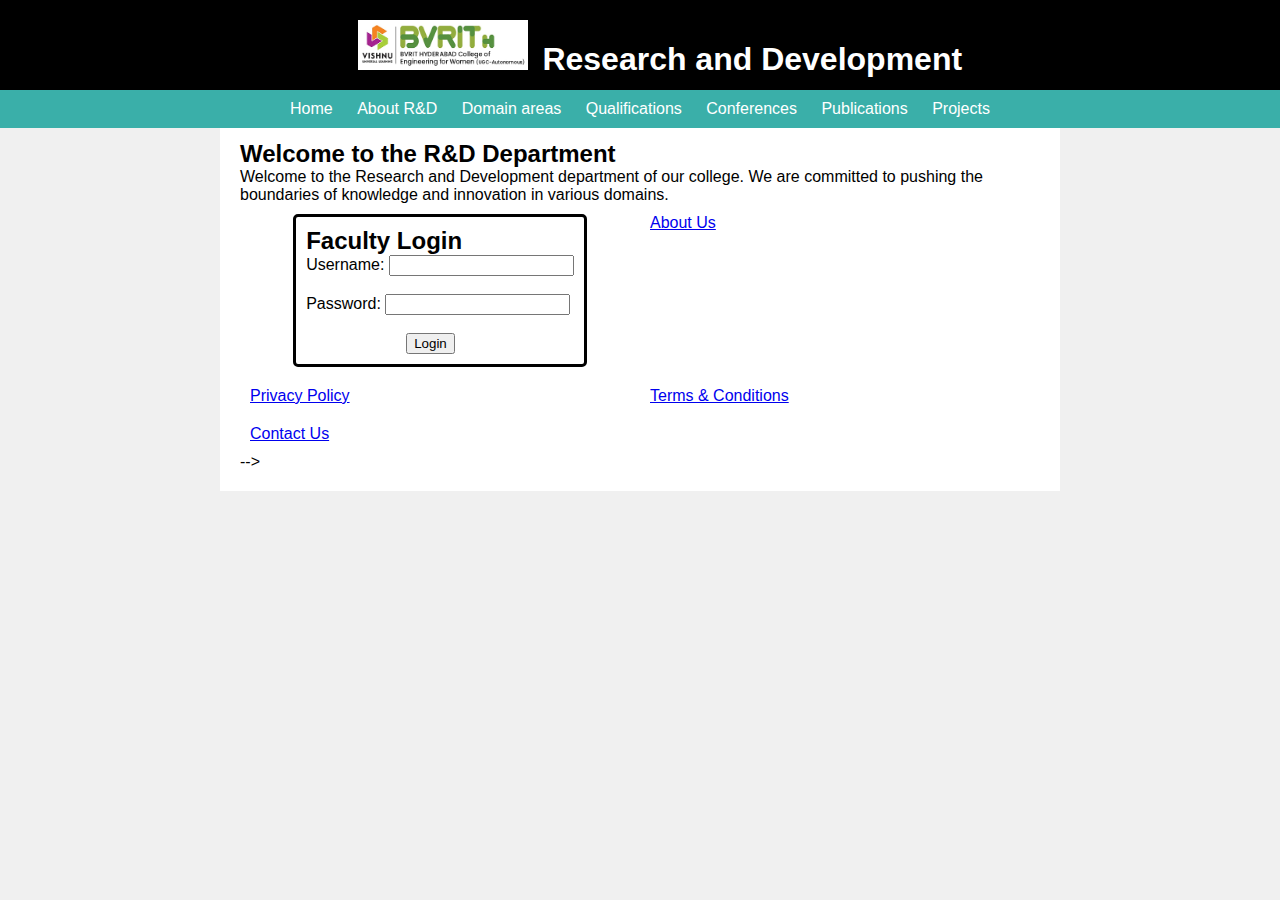
<file: index.html>
<!DOCTYPE html>
<html lang="en">
<head>
    <meta charset="UTF-8">
    <meta http-equiv="X-UA-Compatible" content="IE=edge">
    <meta name="viewport" content="width=device-width, initial-scale=1.0">
    <title>AI&ML Research and Development</title>
    <link rel="stylesheet" href="https://cdnjs.cloudflare.com/ajax/libs/font-awesome/6.1.1/css/all.min.css" referrerpolicy="no-referrer" />
    <link rel="stylesheet" href="styles.css">
    <!-- <link rel="text/stylesheet" src="script.js"> -->
</head>
<body>
    <header>
        <img src = "bvrit-hyderabad-engineering-women-college-logo-2.jpg" alt = 'logo' class = "logo">
        <h1>Research and Development</h1>
    </header>
    <center>
    <nav >
            <!-- <a href="#"><img src = "img/logo.png" class="logo" alt = ""></a> -->
                <ul id = "navbar">
                    <li><a class = "active" href = "index.html">Home</a></li>
                    <li><a href = "about.html">About R&D</a></li>
                    <li><a href = "faculty.html">Domain areas</a></li>
                    <li><a href = "qualifications.html">Qualifications</a></li>
                    <li><a href = "conferences.html">Conferences</a></li>
                    <li><a href = "publications.html">Publications</a></li>
                    <li><a href = "projects">Projects</a></li>
                </ul>
    </nav>
    </center>

    <main>
        <div>
        <h2>Welcome to the R&D Department</h2>
        <p>Welcome to the Research and Development department of our college. We are committed to pushing the boundaries of knowledge and innovation in various domains.</p>
        </div>

        <div class = 'login-container'>
        <div class="login-form">
            <h2>Faculty Login</h2>
            <form method="post">
                <label for="username">Username:</label>
                <input type="text" id="username" name="username" required><br><br>
                
                <label for="password">Password:</label>
                <input type="password" id="password" name="password" required><br><br>

                <input type="submit" value="Login" id = 'login-button'>
            </form>
        </div>

<!--     <footer class = "section-p1">
        <div class="col">
            <h4>Contact</h4>
            <p><strong>Address:</strong> plot-1368 Nizampet Road, Hyderabad</p>
            <p><strong>Phone:</strong> (+91) 4856 865 866 </p>
            <p><strong>Hours:</strong> 10:00 - 16:00 (Mon - Fri)</p>
        </div>


        <div class="col install">
            <!-- <h4>About</h4> -->
            <a href="#">About Us</a>
            <a href="#">Privacy Policy</a>
            <a href="#">Terms & Conditions</a>
            <a href="#">Contact Us</a>
        </div>

    </footer> -->
</body>
</html>
</file>
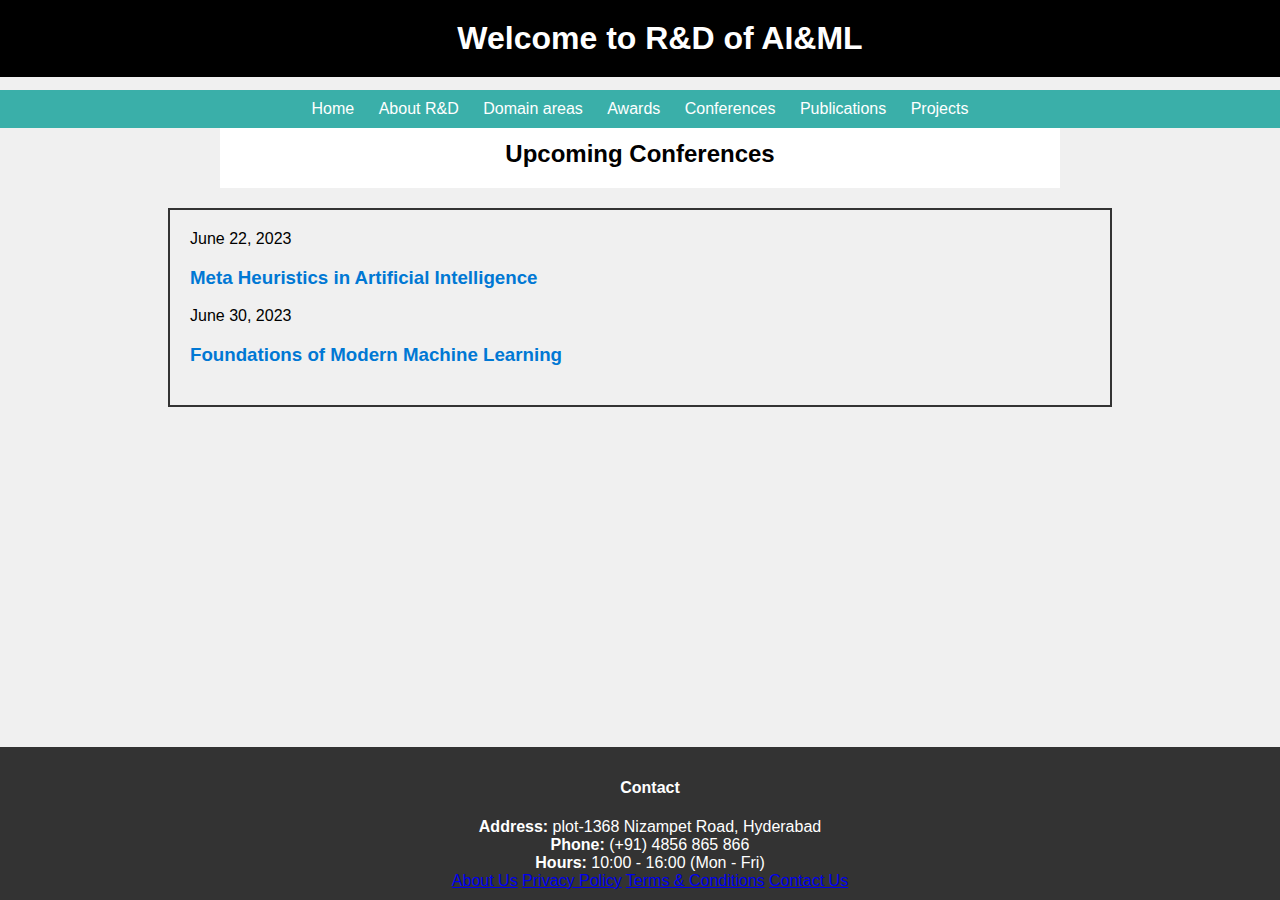
<file: conferences.html>
<!DOCTYPE html>
<html lang="en">
<head>
    <meta charset="UTF-8">
    <meta http-equiv="X-UA-Compatible" content="IE=edge">
    <meta name="viewport" content="width=device-width, initial-scale=1.0">
    <title>AI&ML Research and Development</title>
    <link rel="stylesheet" href="https://cdnjs.cloudflare.com/ajax/libs/font-awesome/6.1.1/css/all.min.css" referrerpolicy="no-referrer" />
    <link rel="stylesheet" href="styles.css">
    <!-- <link rel="text/stylesheet" src="script.js"> -->
     <style>
        .outer-box {
            border: 2px solid #333;
            padding: 20px;
            text-align: none;
            width: 900px;
            margin: 0 auto;
        }

        .outer-box a {
            display: block;
            margin: 10px 0;
            text-decoration: none;
            color: #0078d4;
        }
    </style>
</head>
<body>
    <header>
        <h1>Welcome to R&D of AI&ML</h1>
    </header>
    <center>
    <nav>
            <!-- <a href="#"><img src = "img/logo.png" class="logo" alt = ""></a> -->
                <ul id = "navbar">
                    <li><a class = "active" href = "index.html">Home</a></li>
                    <li><a href = "about.html">About R&D</a></li>
                    <li><a href = "faculty.html">Domain areas</a></li>
                    <li><a href = "phd.html">Awards</a></li>
                    <li><a href = "conferences.html">Conferences</a></li>
                    <li><a href = "publications.html">Publications</a></li>
                    <li><a href = "projects.html">Projects</a></li>
                </ul>
    </nav>
    </center>

    <main>
        <div style="text-align: center;">
        <h2>Upcoming Conferences</h2>
    </main>    
   <div class="outer-box">
        <p>June 22, 2023</p>
        <h3><a href="https://drive.google.com/file/d/1KRq_GNwCSHwhfK2p6saRcDWhksvvuwlr/view?usp=share_link"download="Meta Heuristics.pdf">Meta Heuristics in Artificial Intelligence</a></h3>
        <p>June 30, 2023</p>
        <h3><a href="https://drive.google.com/file/d/1Ha7YKUC2o29j3etgtOtj9cPGBwtBHV88/view?usp=share_link"download="Foundations of ML.pdf">Foundations of Modern Machine Learning</a></h3>
    </div>
    <footer class = "section-p1">
        <div class="col">
            <h4>Contact</h4>
            <p><strong>Address:</strong> plot-1368 Nizampet Road, Hyderabad</p>
            <p><strong>Phone:</strong> (+91) 4856 865 866 </p>
            <p><strong>Hours:</strong> 10:00 - 16:00 (Mon - Fri)</p>
        </div>
        
       

        <div class="col install">
            <!-- <h4>About</h4> -->
            <a href="#">About Us</a>
            <a href="#">Privacy Policy</a>
            <a href="#">Terms & Conditions</a>
            <a href="#">Contact Us</a>
        </div>

    </footer>
</body>
</html>
</file>
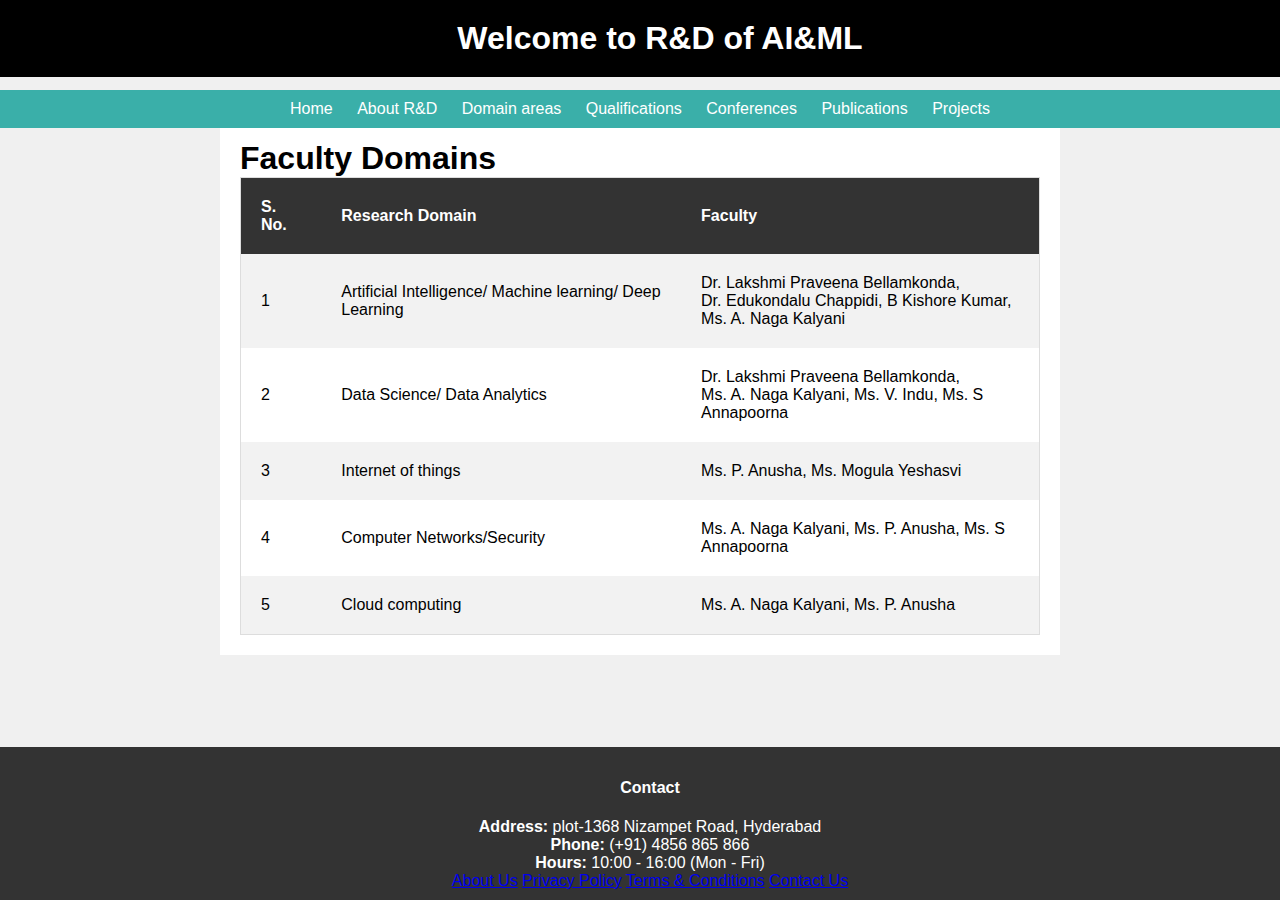
<file: faculty.html>
<!DOCTYPE html>
<html lang="en">
<head>
    <meta charset="UTF-8">
    <meta http-equiv="X-UA-Compatible" content="IE=edge">
    <meta name="viewport" content="width=device-width, initial-scale=1.0">
    <title>AI&ML Research and Development</title>
    <link rel="stylesheet" href="https://cdnjs.cloudflare.com/ajax/libs/font-awesome/6.1.1/css/all.min.css" referrerpolicy="no-referrer" />
    <link rel="stylesheet" href="styles.css">
    <!-- <link rel="text/stylesheet" src="script.js"> -->
</head>
<body>
    <header>
        <h1>Welcome to R&D of AI&ML</h1>
    </header>
    <center>
    <nav>
            <!-- <a href="#"><img src = "img/logo.png" class="logo" alt = ""></a> -->
                <ul id = "navbar">
                    <li><a class = "active" href = "index.html">Home</a></li>
                    <li><a href = "about.html">About R&D</a></li>
                    <li><a href = "faculty.html">Domain areas</a></li>
                    <li><a href = "phd.html">Qualifications</a></li>
                    <li><a href = "conferences.html">Conferences</a></li>
                    <li><a href = "publications.html">Publications</a></li>
                    <li><a href = "projects">Projects</a></li>
                </ul>
    </nav>
    </center>

    <main>
       <!DOCTYPE html>
<html>
<head>
    <title>Faculty Domains</title>
    <style>
        table {
            border-collapse: collapse;
            width: 100%;
            border: 1px solid #ddd;
        }

        th, td {
            text-align: left;
            padding: 20px;
        }

        tr:nth-child(even) {
            background-color: #f2f2f2;
        }

        th {
            background-color: #333;
            color: white;
        }
    </style>
</head>
<div>
    <h1>Faculty Domains</h1>
    <table>
        <tr>
            <th>S. No.</th>
            <th>Research Domain</th>
            <th>Faculty</th>
        </tr>
        <tr>
            <td>1</td>
            <td>Artificial Intelligence/ Machine learning/ Deep Learning</td>
            <td>Dr. Lakshmi Praveena Bellamkonda, <br>Dr. Edukondalu Chappidi, B Kishore Kumar,</br><p>Ms. A. Naga Kalyani</p></td>
        </tr>
        <tr>
            <td>2</td>
            <td>Data Science/ Data Analytics</td>
            <td>Dr. Lakshmi Praveena Bellamkonda, <br>Ms. A. Naga Kalyani, Ms. V. Indu, Ms. S Annapoorna</br></td>
        </tr>
        <tr>
            <td>3</td>
            <td>Internet of things</td>
            <td>Ms. P. Anusha, Ms. Mogula Yeshasvi</td>
        </tr>
        <tr>
            <td>4</td>
            <td>Computer Networks/Security</td>
            <td>Ms. A. Naga Kalyani, Ms. P. Anusha, Ms. S Annapoorna</td>
        </tr>
        <!-- <tr>
            <td>5</td>
            <td>Web apps/mobile apps</td>
            <td>Ms. K. Hema</td>
        </tr>
        <tr>
            <td>6</td>
            <td>Parallel computing</td>
            <td>Dr. Geetika Silakari Pandey</td>
        </tr> -->
        <tr>
            <td>5</td>
            <td>Cloud computing</td>
            <td>Ms. A. Naga Kalyani, Ms. P. Anusha</td>
        </tr>
    </table>
</div>

    </main>    

    <footer class = "section-p1">
        <div class="col">
            <h4>Contact</h4>
            <p><strong>Address:</strong> plot-1368 Nizampet Road, Hyderabad</p>
            <p><strong>Phone:</strong> (+91) 4856 865 866 </p>
            <p><strong>Hours:</strong> 10:00 - 16:00 (Mon - Fri)</p>
        </div>
        
       

        <div class="col install">
            <!-- <h4>About</h4> -->
            <a href="#">About Us</a>
            <a href="#">Privacy Policy</a>
            <a href="#">Terms & Conditions</a>
            <a href="#">Contact Us</a>
        </div>

    </footer>
</body>
</html>
</file>
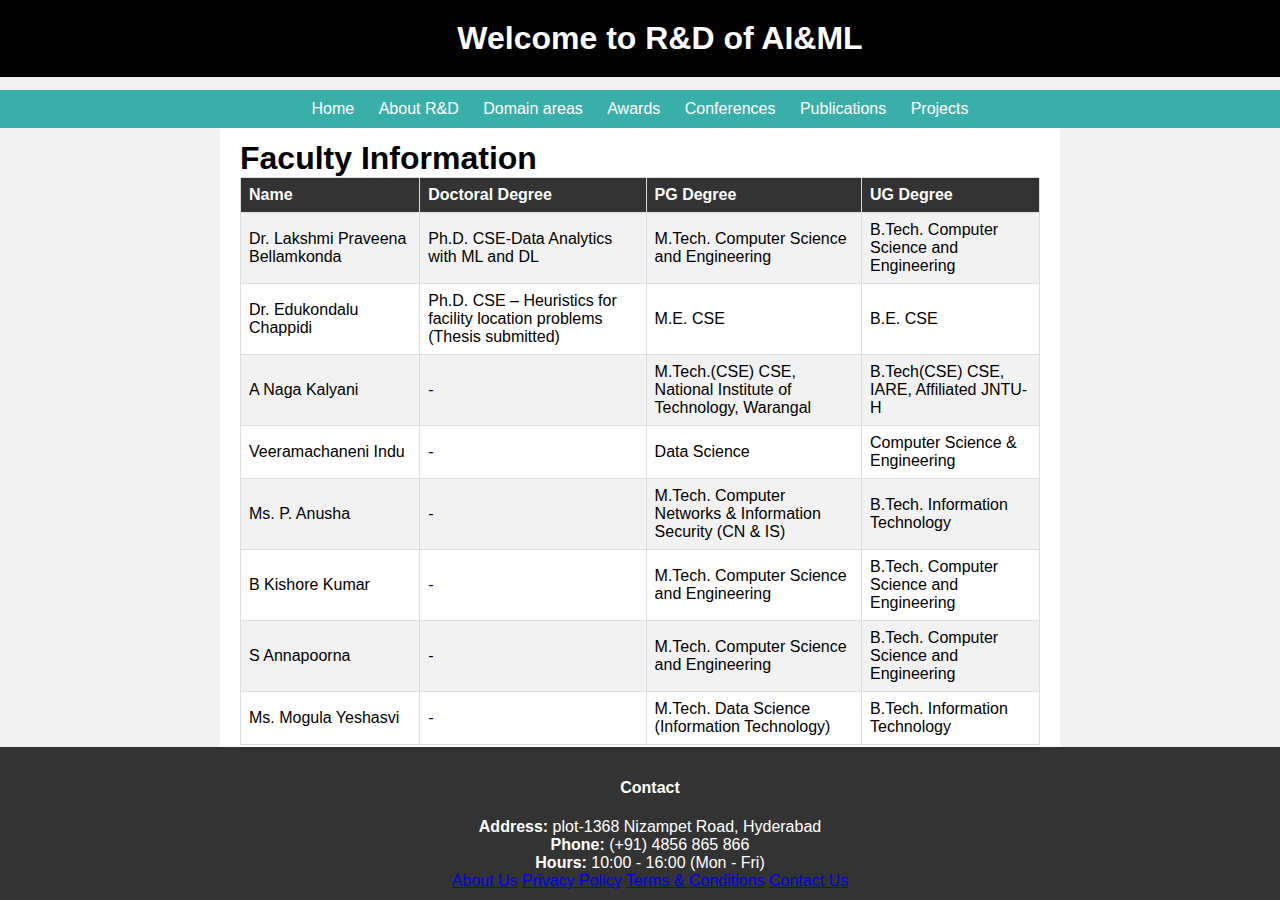
<file: phd.html>
<!DOCTYPE html>
<html lang="en">
<head>
    <meta charset="UTF-8">
    <meta http-equiv="X-UA-Compatible" content="IE=edge">
    <meta name="viewport" content="width=device-width, initial-scale=1.0">
    <title>AI&ML Research and Development</title>
    <link rel="stylesheet" href="https://cdnjs.cloudflare.com/ajax/libs/font-awesome/6.1.1/css/all.min.css" referrerpolicy="no-referrer" />
    <link rel="stylesheet" href="styles.css">
    <!-- <link rel="text/stylesheet" src="script.js"> -->
</head>
<body>
    <header>
        <h1>Welcome to R&D of AI&ML</h1>
    </header>
    <center>
    <nav>
            <!-- <a href="#"><img src = "img/logo.png" class="logo" alt = ""></a> -->
                <ul id = "navbar">
                    <li><a class = "active" href = "index.html">Home</a></li>
                    <li><a href = "about.html">About R&D</a></li>
                    <li><a href = "faculty.html">Domain areas</a></li>
                    <li><a href = "phd.html">Awards</a></li>
                    <li><a href = "conferences.html">Conferences</a></li>
                    <li><a href = "publications.html">Publications</a></li>
                    <li><a href = "projects">Projects</a></li>
                </ul>
    </nav>
    </center>

    <main>
        <!DOCTYPE html>
<html>
<head>
    <title>Faculty Information</title>
    <style>
        table {
            border-collapse: collapse;
            width: 100%;
            border: 1px solid #ddd;
        }

        th, td {
            text-align: left;
            padding: 8px;
            border: 1px solid #ddd;
        }

        tr:nth-child(even) {
            background-color: #f2f2f2;
        }

        th {
            background-color: #333;
            color: white;
        }
    </style>
</head>
<body>
    <h1>Faculty Information</h1>
    <table>
        <tr>
            <th>Name</th>
            <th>Doctoral Degree</th>
            <th>PG Degree</th>
            <th>UG Degree</th>
        </tr>
        <tr>
            <td>Dr. Lakshmi Praveena Bellamkonda</td>
            <td>Ph.D. CSE-Data Analytics with ML and DL</td>
            <td>M.Tech. Computer Science and Engineering</td>
            <td>B.Tech. Computer Science and Engineering</td>
        </tr>
        <tr>
            <td>Dr. Edukondalu Chappidi</td>
            <td>Ph.D. CSE – Heuristics for facility location problems (Thesis submitted)</td>
            <td>M.E. CSE</td>
            <td>B.E. CSE</td>
        </tr>
        <tr>
            <td>A Naga Kalyani</td>
            <td>-</td>
            <td>M.Tech.(CSE) CSE, National Institute of Technology, Warangal</td>
            <td>B.Tech(CSE) CSE, IARE, Affiliated JNTU-H</td>
        </tr>
        <tr>
            <td>Veeramachaneni Indu</td>
            <td>-</td>
            <td>Data Science</td>
            <td>Computer Science & Engineering</td>
        </tr>
        <tr>
            <td>Ms. P. Anusha</td>
            <td>-</td>
            <td>M.Tech. Computer Networks & Information Security (CN & IS)</td>
            <td>B.Tech. Information Technology</td>
        </tr>
        <tr>
            <td>B Kishore Kumar</td>
            <td>-</td>
            <td>M.Tech. Computer Science and Engineering</td>
            <td>B.Tech. Computer Science and Engineering</td>
        </tr>
        <tr>
            <td>S Annapoorna</td>
            <td>-</td>
            <td>M.Tech. Computer Science and Engineering</td>
            <td>B.Tech. Computer Science and Engineering</td>
        </tr>
            <td>Ms. Mogula Yeshasvi</td>
            <td>-</td>
            <td>M.Tech. Data Science (Information Technology)</td>
            <td>B.Tech. Information Technology</td>
        </tr>
    </table>
</body>
</html>


    </main>    

    <footer class = "section-p1">
        <div class="col">
            <h4>Contact</h4>
            <p><strong>Address:</strong> plot-1368 Nizampet Road, Hyderabad</p>
            <p><strong>Phone:</strong> (+91) 4856 865 866 </p>
            <p><strong>Hours:</strong> 10:00 - 16:00 (Mon - Fri)</p>
        </div>
        
       

        <div class="col install">
            <!-- <h4>About</h4> -->
            <a href="#">About Us</a>
            <a href="#">Privacy Policy</a>
            <a href="#">Terms & Conditions</a>
            <a href="#">Contact Us</a>
        </div>

    </footer>
</body>
</html>
</file>
<file: styles.css>
body, h1, h2, p, ul, li {
    margin: 0;
    padding: 0;
}

body {
    font-family: Arial, sans-serif;
    background-color: #f0f0f0;
    top : 100px;
    z-index:98;
}

header {
    position : fixed;
    top : 0;
    left : 0;
    width : 100%;
    z-index : 100% ;
    background-color: black;
    color: #fff;
    text-align: center;
    padding: 20px;
}

nav {
    position : fixed;
    top : 90px;
    left : 0;
    width : 100%;
    z-index : 99;
    background-color: #3AAFA9;
    padding: 10px;
    margin-bottom : 10px;
}
main{
    margin-top : 120px;
    padding : 20px;
}

nav ul {
    list-style-type: none;
}

nav li {
    display: inline;
    margin-right: 20px;
}

nav a {
    text-decoration: none;
    color: #fff;
}

main {
    max-width: 800px;
    margin: 20px auto;
    padding: 20px;
    background-color: #fff;
    margin-top : 120px;
    overflow : auto;
    height : 100%;
}
.login-container{
    display:grid;
    grid-template-columns: 1fr 1fr;
    grid-gap : 20px;
    margin : 10px;
}

.login-form{
    border : solid black;
    border-radius : 5px;
    padding: 10px; 
    margin-left:auto;
    margin-right:auto;
    #login-button{
        margin-left:100px;
    }
}

footer {
    position : fixed;
    bottom : 0;
    left : 0;
    width : 100%;
    z-index : 100;
    background-color: #333;
    color: #fff;
    text-align: center;
    padding: 10px;
}

.logo{
    width:170px; /* Adjust the width as needed */
    height:50px; /* Adjust the height as needed */
    margin-right: 10px;
}

header h1{
    display : inline;
}
</file>
